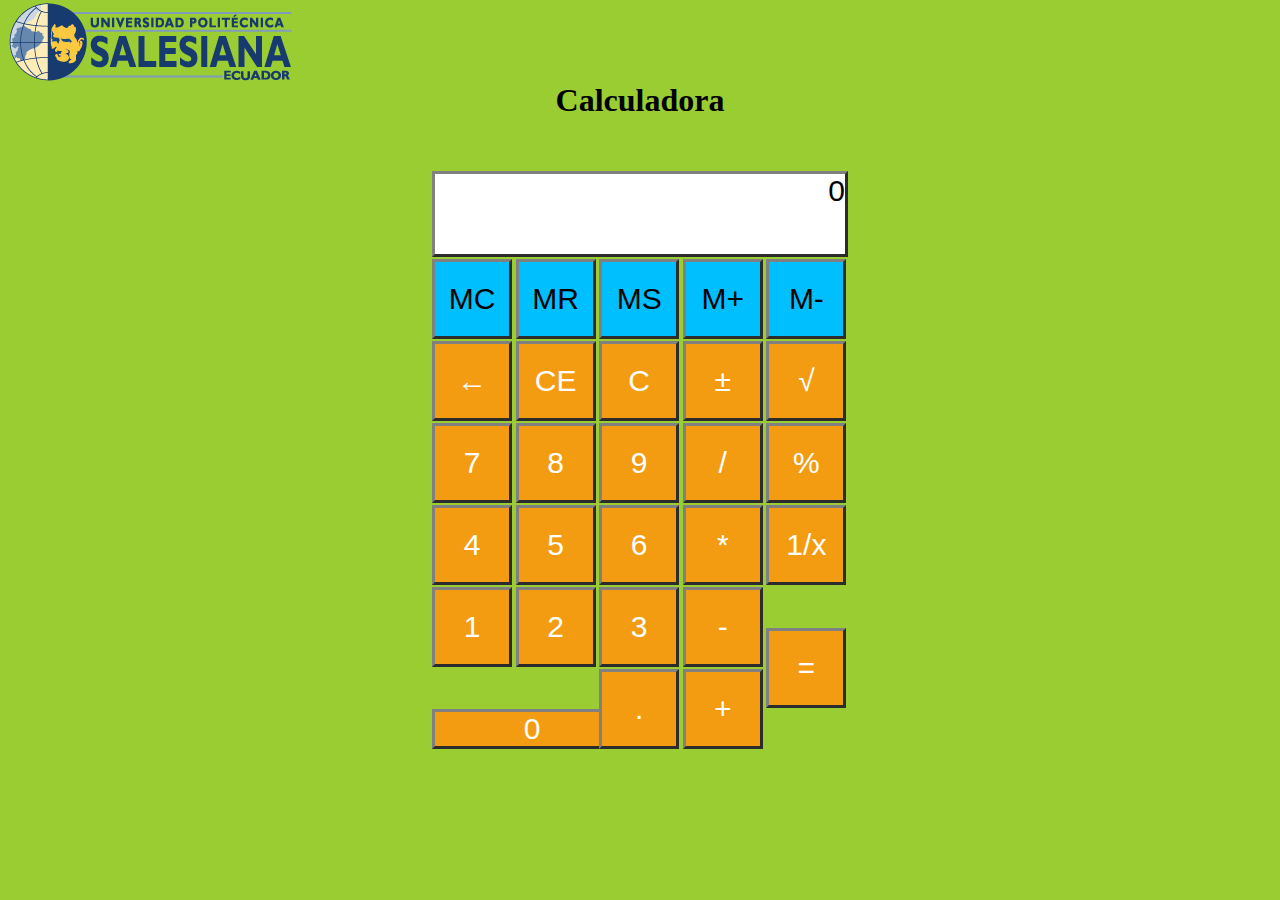
<file: Calculadora/index.html>
<DOCTYPE html>
    <html>

    <head>
        <meta charset="utf-8" />
        <title>Calculadora</title>
    
        <link rel="stylesheet" type="text/css" media="screen" href="css/estilo.css" />
        <script type="text/javascript" src="js/funciones.js"></script>
        <img src="img/ups.png" alt="Calculadora" />
    </head>

    <body>
            <noscript>
                Your browser doesn't support or has disabled JavaScript
            </noscript>

        <center>
                <H1>Calculadora</H1>

            <div class="contenedor">
                <form>
                    <table>
                        <tr>
                            <td colspan="5">
                            <p  type="text" id="textoPantalla">0</p>
                                                        
                        </tr>
                        <tr>
                            <td><input type="button" class="columna2" value="MC" ></td>
                            <td><input type="button" class="columna2" value="MR" > </td>
                            <td><input type="button" class="columna2" value="MS" > </td>
                            <td><input type="button" class="columna2" value="M+" > </td>
                            <td><input type="button" class="columna2" value="M-" > </td>
                        </tr>

                        <tr>
                            <td><input type="button" class="columna1" value="←" onclick="retro()"></td>
                            <td><input type="button" class="columna1" value="CE" onclick="borradoParcial()"></td>
                            <td><input type="button" class="columna1" value="C" onclick="borradoTotal()"/> </td>
                            <td><input type="button" class="columna1" value="±" onclick="signoOpuesto()"> </td>
                            <td><input type="button" class="columna1" value="√" onclick="raiz()"></td>
                        </tr>

                        <tr>
                            
                            <td><input type="button" class="columna1" value="7" onclick="numero('7')"></td>
                            <td><input type="button" class="columna1" value="8" onclick="numero('8')"></td>
                            <td><input type="button" class="columna1" value="9" onclick="numero('9')"></td>
                            <td><input type="button" class="columna1" value="/" onclick="operacion('/')"></td>
                            <td><input type="button" class="columna1" value="%" onclick="porcentaje()"></td>
                            
                        </tr>
                        <tr>
                            <td><input type="button" class="columna1" value="4" onclick="numero('4')"></td>
                            <td><input type="button" class="columna1" value="5" onclick="numero('5')"></td>
                            <td><input type="button" class="columna1" value="6" onclick="numero('6')"></td>
                            <td><input type="button" class="columna1" value="*" onclick="operacion('*')"></td>
                            <td><input type="button" class="columna1" value="1/x" onclick="inve('1/x')"></td>
                            
                        </tr>
                        <tr>
                            <td><input type="button" class="columna1" value="1" onclick="numero('1')"></td>
                            <td><input type="button" class="columna1" value="2" onclick="numero('2')"></td>
                            <td><input type="button" class="columna1" value="3" onclick="numero('3')"></td>
                            <td><input type="button" class="columna1" value="-" onclick="operacion('-')"></td>
                            <td rowspan="2"><input type="button" class="columna1" value="="  onclick="igual()"></td>                          
                        </tr>
                        <tr>
                            <td colspan="2"><input type="button" id="cero" value="0" onclick="numero('0')"></td>
                             <td><input type="button" id="punto" value="." onclick="numero(',')"></td>
                            <td><input type="button" id="suma" id="suma" value="+" onclick="operacion('+')"></td>
                            
                        </tr>
                    </table>
                </form>
            </div>
        </center>
    </body>
</html>
</file>
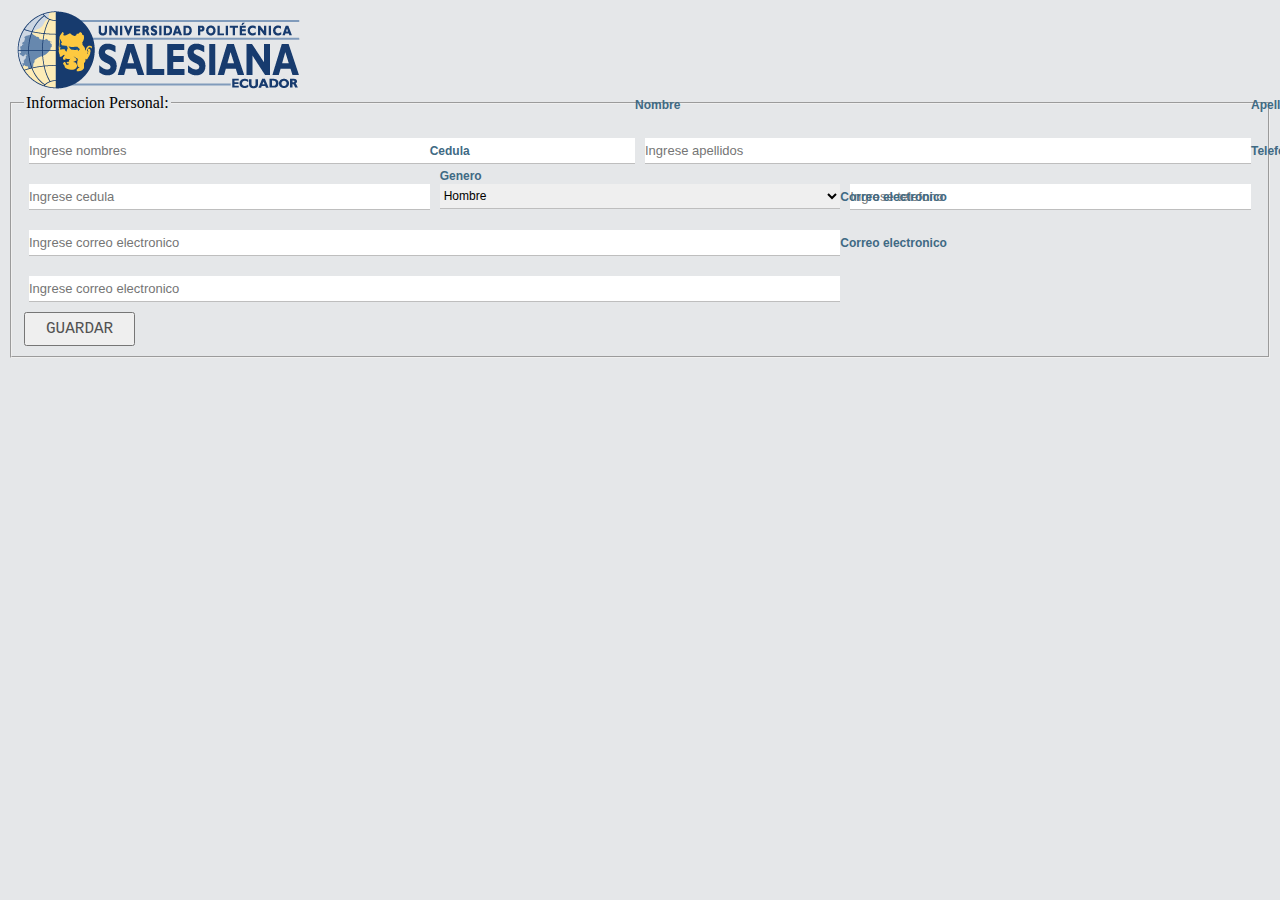
<file: Validaciones/Formulario.html>
<!DOCTYPE html>
<html lang="en">

<head>
    <meta charset="UTF-8">
    <title>Formulario</title>
    <link rel="stylesheet" type="text/css" href="css/estilos.css">
    <script src="js/funciones.js" rel="script" type="text/javascript"></script>
    <img src="img/ups.png" alt="">
</head>

<body onload="ready()">
    <div id="myModal" class="modal">
        <from class="modal-content formulario" style="width: 45%;">
            <fieldset>
                <legend>Informacion Personal:</legend>
           
            <div class="modal-context">
                <div class="row">
                    <div class="input-field col s5">
                        <input id="nombre" type="text" name="nombre" class="valid-two-wordsPER requeried"
                            placeholder="Ingrese nombres" maxlength="30" onkeypress="validarTexto(event)">
                        <label for="nombre">Nombre </label>
                    </div>
                    <div class="input-field col s5">
                        <input id="apellido" type="text" class="valid-two-wordsPER requeried"
                            placeholder="Ingrese apellidos" maxlength="30" onkeypress="validarTexto(event)">
                        <label>Apellido </label>
                    </div>
                    <div class="input-field col s3">
                        <input id="cedula" type="text" class="valid-cedulaPER requeried" placeholder="Ingrese cedula"
                            maxlength="10" onkeypress="validarNumero(event)">
                        <label>Cedula </label>
                    </div>
                    <div class="input-field col s3">
                        <select>
                            <option value="H"> Hombre </option>
                            <option value="M"> Mujer </option>
                        </select>
                        <label>Genero </label>
                    </div>
                    <div class="input-field col s3">
                        <input id="telefono" class="validatePER requeried" type="text" placeholder="Ingrese telefono"
                            onkeypress="validarNumero(event)" maxlength="10">
                        <label>Telefono </label>
                    </div>
                    <div class="input-field col s7">
                        <input id="e-mail" class="valid-emailPER requeried" type="text"
                            placeholder="Ingrese correo electronico">
                        <label>Correo electronico </label>
                    </div>
                    <div class="input-field col s7">
                        <input id="password" class="valid-passPER requeried" type="text"
                            placeholder="Ingrese correo electronico">
                        <label>Correo electronico </label>
                    </div>
                </div>
            </div>
            <div class="modal-acctions">
                <input type="button" class="waves-effect" onclick="save()" value="GUARDAR">
            </div>
    </div>
    </div>
</fieldset>
</body>
</html>
</file>
<file: Calculadora/css/estilo.css>
*{
	margin: 0px;
	padding: 0px;
	
}

body{

	background-color: yellowgreen;
}

.contenedor{
	position: relative;
	top: 50px;
	
}

#textoPantalla{
	text-align: right;
	font-size: 30px;
	font-family: Arial,Helvetica;
	color: black;
	border: 3px;
	border-color: #808080;
	border-style: outset;
	background: white;
	width: 410px;
	height: 80px;
}

.columna1{
	font-size: 30px;
	font-family: Arial,Helvetica;
	color: white;
	border: 3px;
	border-color: #808080;
	border-style: outset;
	background: #f39c12;
	width: 80px;
	height: 80px;
}
.columna2{
	font-size: 30px;
	font-family: Arial,Helvetica;
	color:black;
	border: 3px;
	border-color: #808080;
	border-style: outset;
	background: #00BFFF;
	width: 80px;
	height: 80px;
}

#cero{
	position: absolute;
	font-size: 30px;
	font-family: Arial,Helvetica;
	color: white;
	border: 3px;
	border-color: #808080;
	border-style: outset;
	background: #f39c12;
	width: 200px;
	height: 40px;
}

#punto{
	position: relative;
	font-size: 30px;
	font-family: Arial,Helvetica;
	color: white;
	border: 3px;
	border-color: #808080;
	border-style: outset;
	background: #f39c12;
	width: 80px;
	height: 80px;
}

#suma{
	position: relative;
	font-size: 30px;
	font-family: Arial,Helvetica;
	color: white;
	border: 3px;
	border-color: #808080;
	border-style: outset;
	background: #f39c12;
	width: 80px;
	height: 80px;
}
</file>
<file: Validaciones/css/estilos.css>
body{
    background-color:#E5E7E9;
}
#formulario {
    min-width: 450px;
    margin-left: auto;
    margin-right: auto;
    border-radius: 2px;
    padding: 10px;
    box-shadow: 0 2px 2px 0 rgba(0, 0, 0, 0.09),
    0 3px 1px -2px rgba(0, 0, 0, 0.12),
    0 1px 5px 0 rgba(0, 0, 0, 0.2);
}

#form-acctions {
    border-top: 1px solid rgba(0,0,0,0.09);
    padding: 10px 10px 0 10px;
}

#form-context {
    padding: 10px;
}

#form-title{
    border-bottom: 1px solid rgba(0,0,0,0.09);
    padding: 5px 10px;
    font-family: fantasy;
    font-size: 22px;
    color: #3b3b3b;
}

.row {
   margin: 5px 0;
}

.row .col{
    padding: 5px;
    float: left;
}

.row .col.s5 {
    width: calc(50% - 10px);
}

.row .col.s3 {
    width: calc(33.333333333% - 10px);
}

.row .col.s4 {
    width: calc(40% - 10px);
}

.row .col.s6 {
    width: calc(60% - 10px);
}

.row .col.s7 {
    width: calc(66.66% - 10px);
}

.row .col.s10 {
    width: calc(100% - 10px);
}

.input-field  {
    margin-top: 10px;
}

.input-field label {
    position: absolute;
    font-size: 12px;
    font-weight: 600;
    font-family: sans-serif;
    color: #3f6a84;
    transition: all 0.3s;
}

.input-field input[type="text"] {
    outline: none;
    width: 100%;
    border-style: none;
    font-size: 13px;
    padding: 5px 0;
    border-bottom: 1px solid #bebebe;
    transition: all 0.3s;
}

.input-field input[type="text"]:focus {
    border-bottom: 1px solid #3f6a84;
    box-shadow: 0 1px 0 0 #3f6a84;
}

.input-field input[type="text"]:focus + label {
    font-size: 13px;
}

.input-field input[type="text"] + label, .input-field select + label {
    transform: translateY(-40px) scale(1);
    transform-origin: 0 0;
}

input[type="button"]{
    padding: 6px 20px;
    font-family: monospace;
    font-size: 16px;
    font-weight: 500;
    color: #535353;
}

select {
    cursor: pointer;
    outline: none;
    display: block;
    width: 100%;
    border-style: none;
    font-size: 12px;
    padding: 4px 0;
    border-bottom: 1px solid #bebebe
}

h3  {
    margin: 5px;
}

.row:after {
    content: "";
    display: table;
    clear: both;
}
</file>
